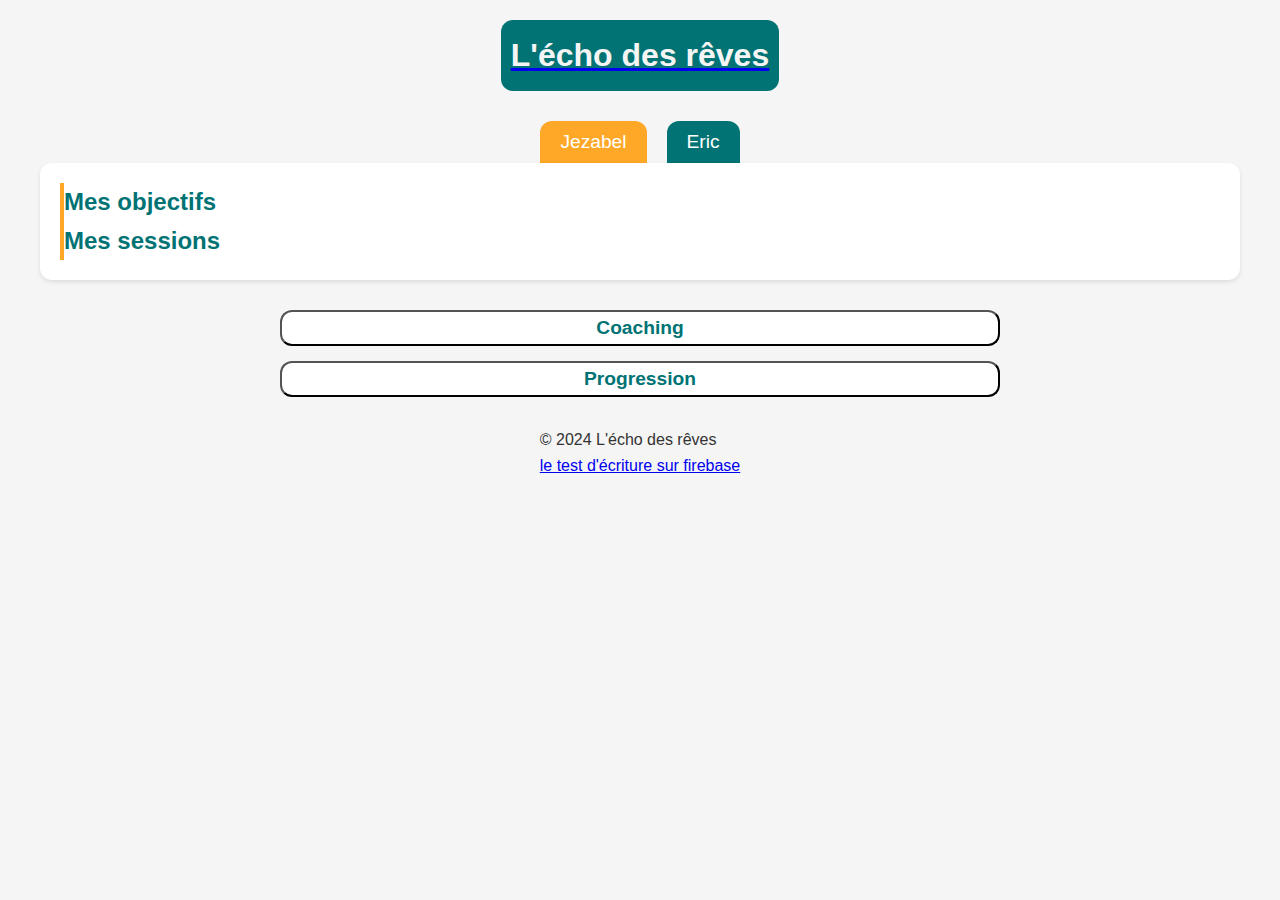
<file: EchoDesReves/index.html>
<!DOCTYPE html>
<html lang="fr">
<head>
    <meta charset="UTF-8">
    <meta name="viewport" content="width=device-width, initial-scale=1.0">
    <title>L'écho des rêves</title>
    <link rel="stylesheet" href="css/style.css">
    <link rel="icon" type="image/png" href="images/logo/plume_favicon.png">
    
</head>
<body>
    <header>
        <a href="index.html"><h1>L'écho des rêves</h1></a>
    </header>

    <main>
        <div class="tabs">
            <button class="tab-btn" onclick="openTab(event, 'jezabel')">Jezabel</button>
            <button class="tab-btn" onclick="openTab(event, 'eric')">Eric</button>
        </div>
        <div id="jezabel" class="tab-content">
            <section class="objectifs-jezabel">
              <h2>Mes objectifs</h2>
              <div class="objectif-content"></div>
            </section>

            <section class="sessions-jezabel">
                <h2>Mes sessions</h2>
                <div class="session-content"></div>
            </section>
        </div>
        <div id="eric" class="tab-content">
            <section class="objectifs-eric">
              <h2>Mes objectifs</h2>
              <div class="objectif-content"></div>
            </section>

            <section class="sessions-eric">
                <h2>Mes sessions</h2>
                <div class="session-content"></div>
            </section>
        </div>
        <div class="nav">
            <button class="nav-btn">Coaching</button>
            <button class="nav-btn">Progression</button> 
        </div>
    </main>

    <footer>
        <p>© 2024 L'écho des rêves</p>
        <a href="test-firebase.html">le test d'écriture sur firebase</a>
    </footer>

    <script src="js/opentab.js"></script>
</body>
</html>
</file>
<file: EchoDesReves/css/style.css>
* {
  box-sizing: border-box;
  margin: 0;
  padding: 0;
  font-family: "Raleway", sans-serif;
}

body {
  background-color: #F5F5F5;
  color: #333;
  padding: 20px;
  line-height: 1.6;
  display: flex;
  flex-direction: column;
  align-items: center;
  gap: 30px;
}

h1, h2 {
  color: #017374;
}

header {
  text-align: center;
  padding: 10px;
  background-color: #017374;
  color: white;
  border-radius: 12px;
}
header h1 {
  color: #F5F5F5;
}

main {
  display: flex;
  flex-direction: column;
  width: 100%;
  max-width: 1200px;
}

.tabs {
  display: flex;
  justify-content: center;
}

.tab-btn {
  background-color: #017374;
  color: white;
  padding: 10px 20px;
  border: none;
  cursor: pointer;
  font-size: 1.2rem;
  transition: background-color 0.3s ease;
  margin: 0 10px;
  border-radius: 12px 12px 0 0;
}

.tab-btn:hover {
  background-color: #014141;
}

.tab-btn.active {
  background-color: #FFA726;
}

.tab-content {
  display: none;
  background-color: white;
  padding: 20px;
  border-radius: 12px;
  box-shadow: 0 2px 4px rgba(0, 0, 0, 0.1);
}

.tab-content.active {
  display: block;
}

.sessions-eric, .objectifs-eric {
  border-left: 4px solid #017374;
}

.sessions-jezabel, .objectifs-jezabel {
  border-left: 4px solid #FFA726;
}

.nav {
  display: flex;
  flex-direction: column;
  align-items: center;
  gap: 15px;
  margin-top: 30px;
}

.nav-btn {
  background-color: white;
  color: #017374;
  font-weight: bold;
  padding: 5px;
  width: 60%;
  font-size: 1.2rem;
  transition: background-color 0.3s ease;
  margin: 0 10px;
  border-radius: 12px;
  cursor: pointer;
}

.card {
  background-color: white;
  padding: 15px;
  border-radius: 8px;
  margin-bottom: 20px;
  box-shadow: 0 2px 5px rgba(0, 0, 0, 0.1);
}

.session-card, .objectif-card {
  display: flex;
  flex-direction: column;
  justify-content: space-between;
}

/*# sourceMappingURL=style.css.map */
</file>
